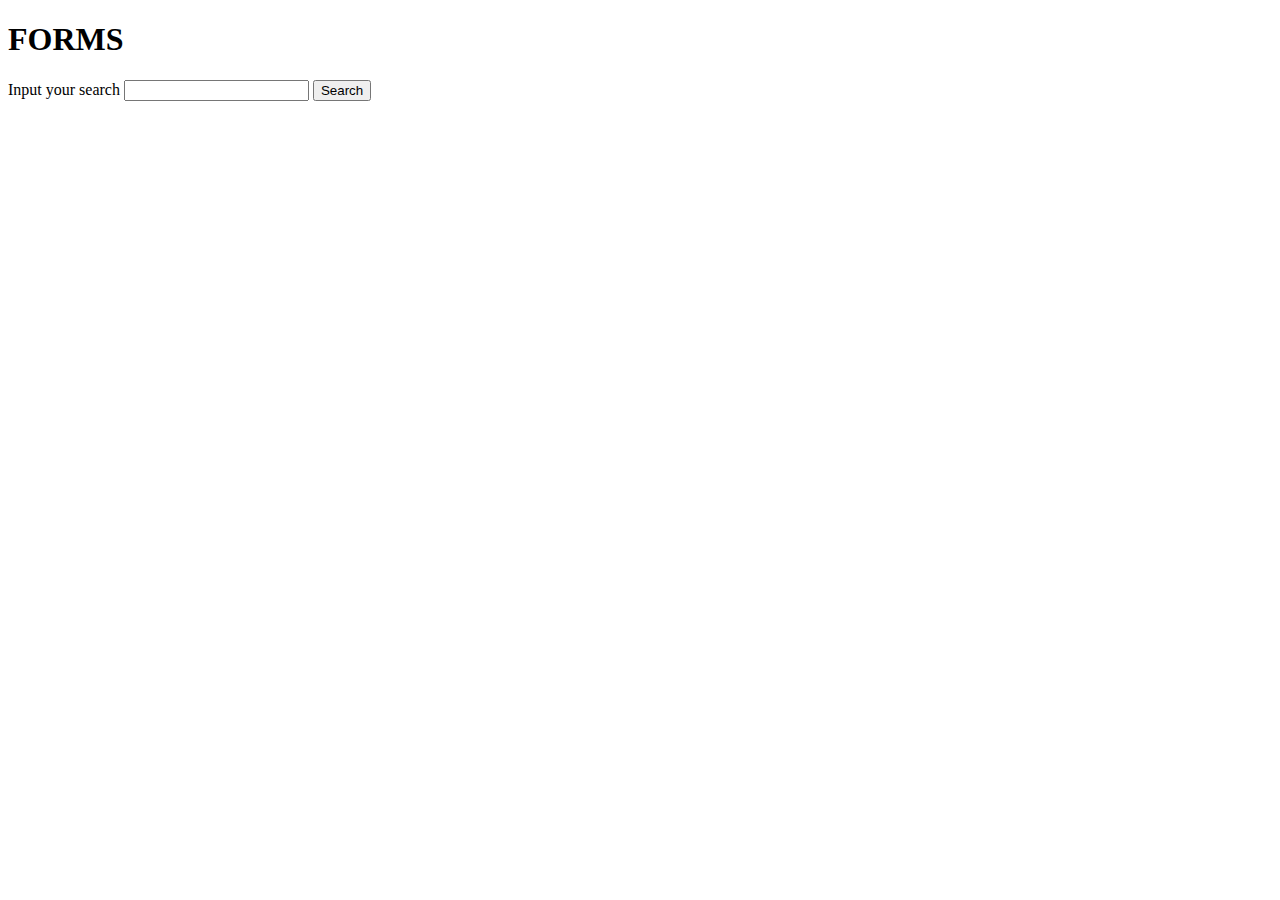
<file: example_1/index.html>
<!DOCTYPE html>
<html lang="en">
<head>
    <meta charset="UTF-8">
    <meta name="viewport" content="width=device-width, initial-scale=1.0">
    <title>Document</title>
</head>
<body>
    <h1>FORMS</h1>
    <form action="https://www.google.ru/ " method="get">
      <label for="search-input">Input your search</label>
      <input type="text" id="search-input" name="search">
      <button type = "submit" >Search</button>
    </form>
</body>
</html>
</file>
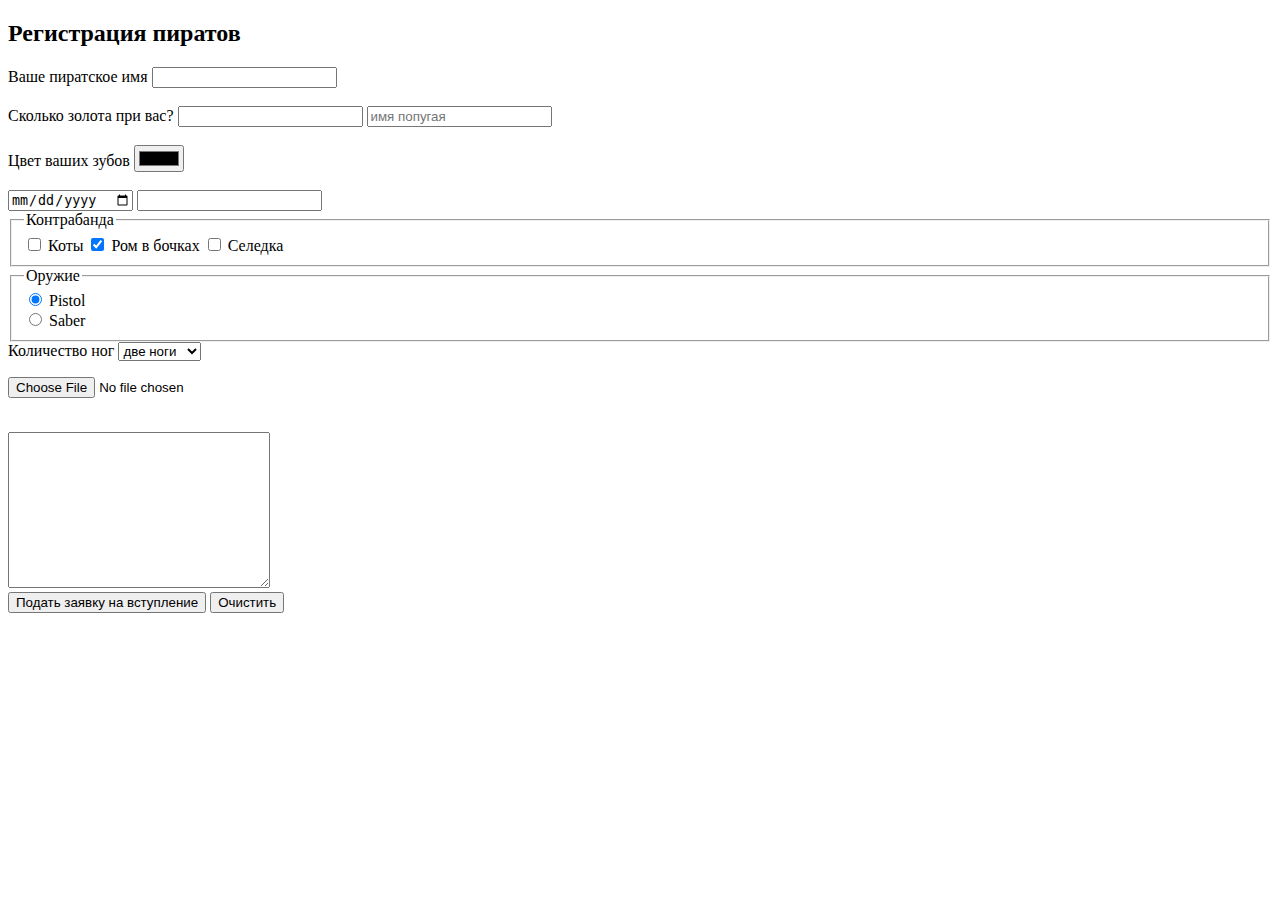
<file: example_1/example_2/index.html>
<!DOCTYPE html>
<html lang="en">
<head>
    <meta charset="UTF-8">
    <meta name="viewport" content="width=device-width, initial-scale=1.0">
    <title>Document</title>
</head>
<body>
    <h2>Регистрация пиратов</h2>
    <form action="./home.html" method="get">
    <label for="nick-name-infut">Ваше пиратское имя</label>
    <input type="text" name="nick-name" id="nick-name-infut" required > <br><br>
    <label for="gold-input">Сколько золота при вас?</label>
    <input type="number" name="gold" id = "gold-input" required>
    <input type="text" placeholder="имя попугая" name="parrot"><br><br>
    <label for="teeth-color">Цвет ваших зубов</label>
    <input type="color" name="teeth-color"><br><br>
    <input type="date" name = "birth-date"></input>
    <input type="email" name="email" id="email-input">
    <fieldset>
        <legend>Контрабанда</legend>
        <input type="checkbox" name="cats" id="cats-input">
        <label for="cats-input">Коты</label>

        <input type="checkbox" name="Alcohol" id="Alcohol-Rum" checked>
        <label for="Alcohol-Rum">Ром в бочках</label>

        <input type="checkbox" name="herring" id="herring-input">
        <label for="herring-input">Селедка</label>
    </fieldset>  
    <fieldset>
        <legend>Оружие</legend>
        <div>
            <input type="radio" name="weapon" id="radio-pistol" value="pistol" checked>
            <label for="radio-pistol">Pistol</label>
        </div>
        <div>
            <input type="radio" name="weapon" id="radio-saber" value="saber">
            <label for="radio-saber">Saber</label>
        </div>
    </fieldset> 
    <label for="legs-input">Количество ног</label>
    <select name="number-of-legs" id="legs-input">
        <option value="1">одна нога</option>
        <option value="2" selected>две ноги</option>
        <option value="3">три ноги</option>
    </select>
    <div>
        <p><input type="file" name="userfoto"></p>
    </div><br>
   
    <div>
    <textarea name="text" id="" cols="30" rows="10"></textarea>
    </div>


<button type="submit">Подать заявку на вступление</button>
<button type="reset">Очистить</button>

    </form>
</body>
</html>
</file>
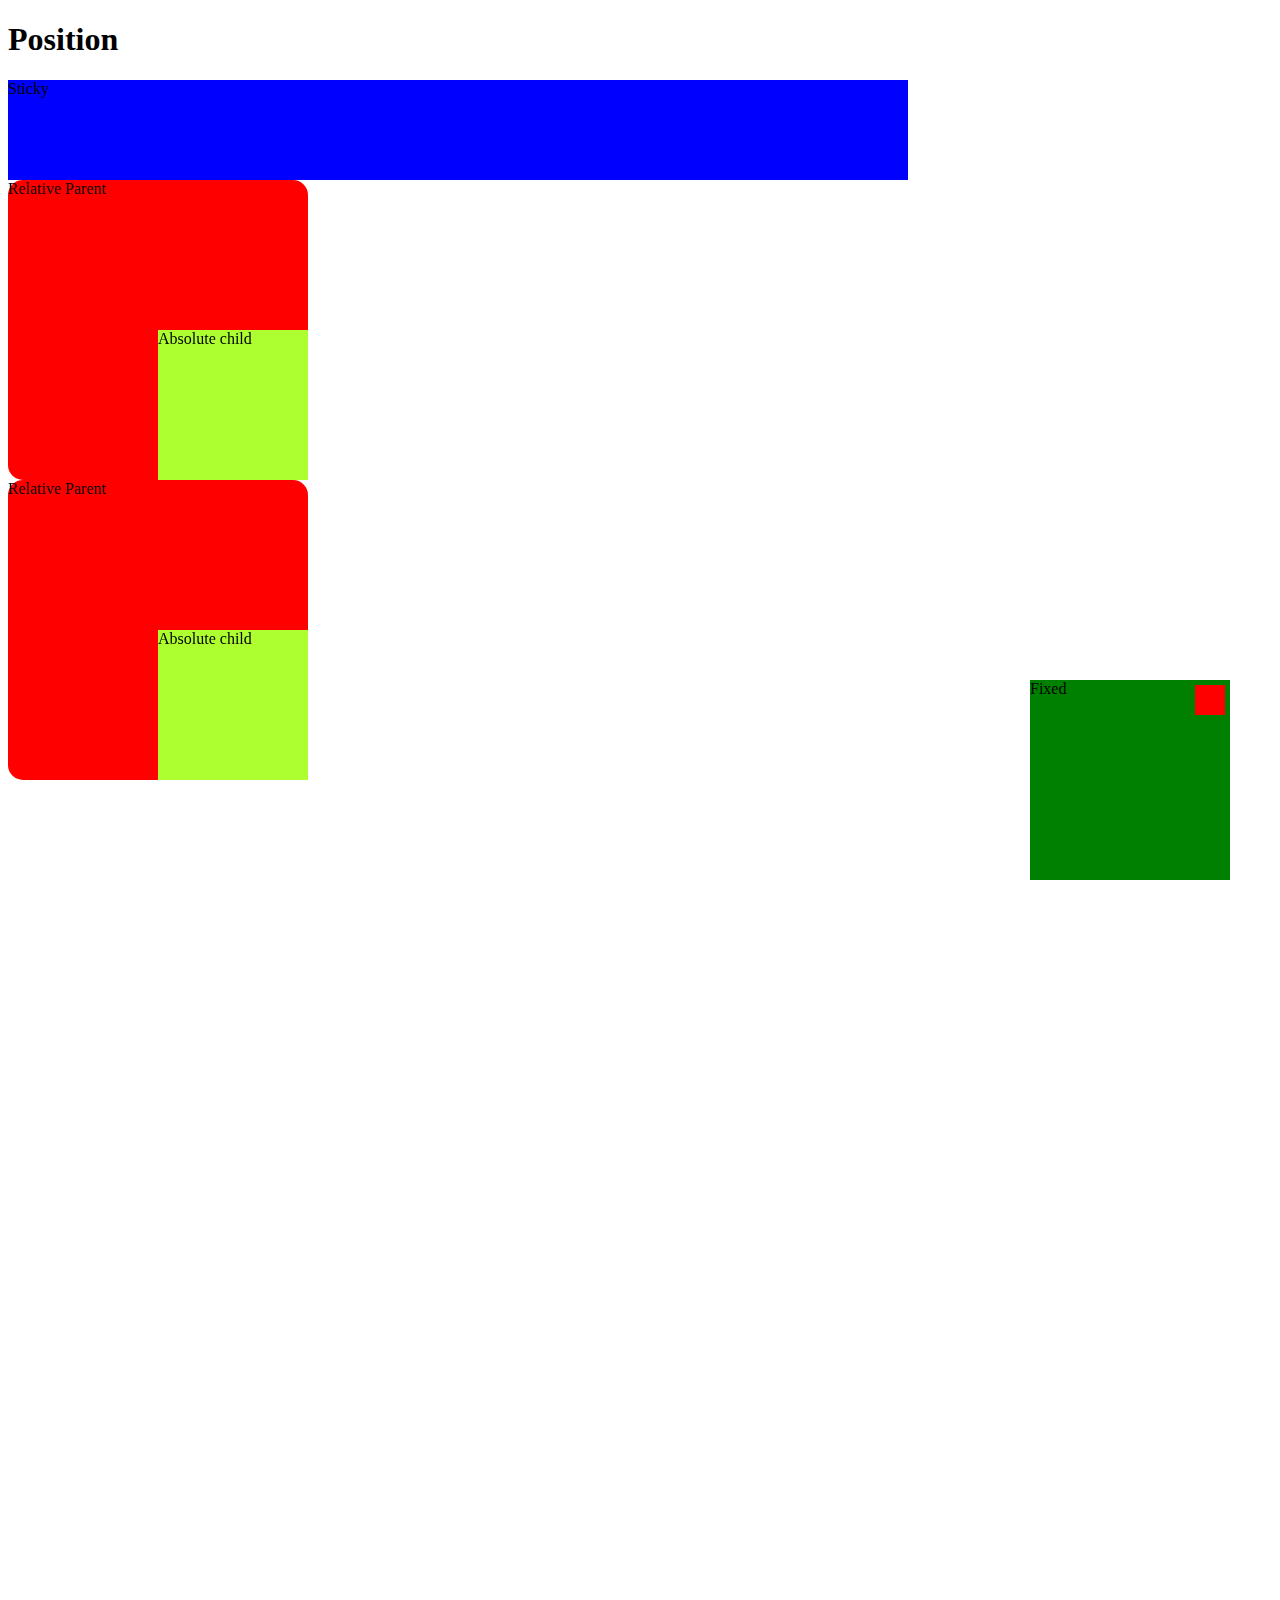
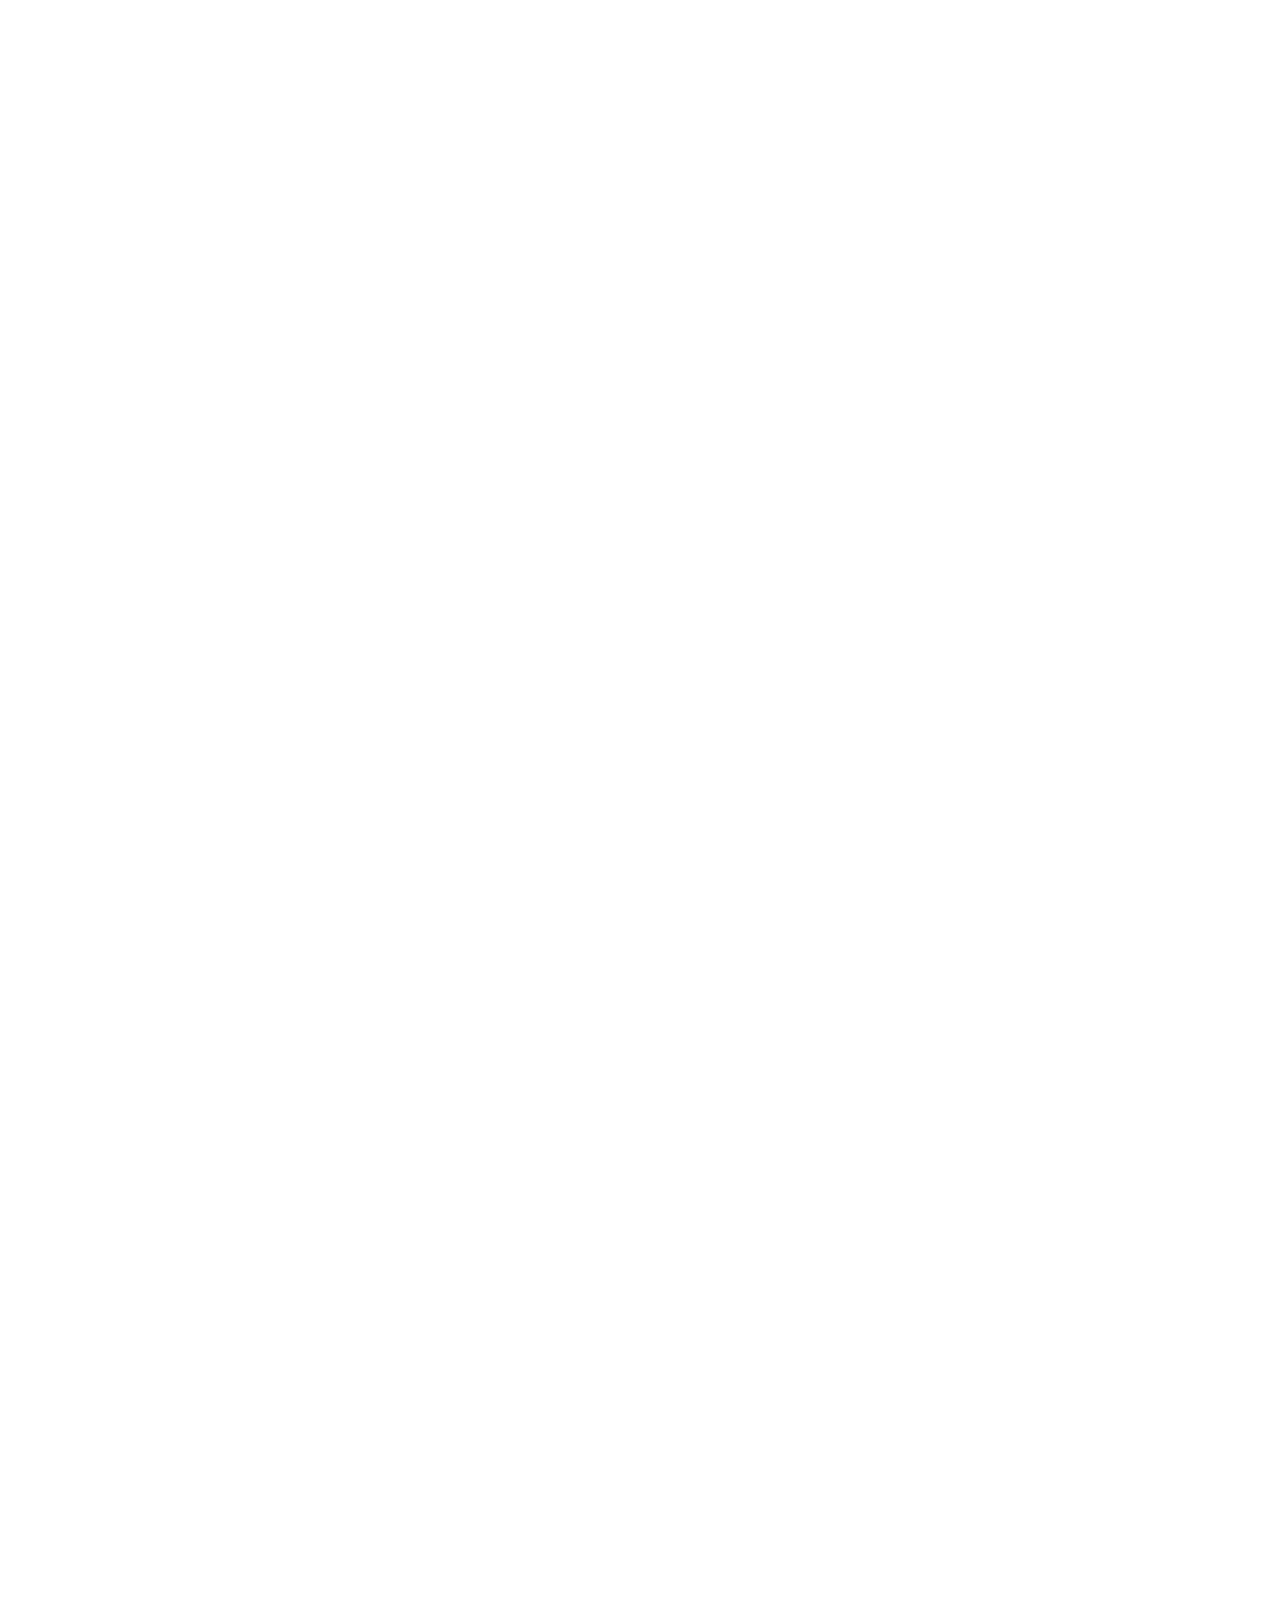
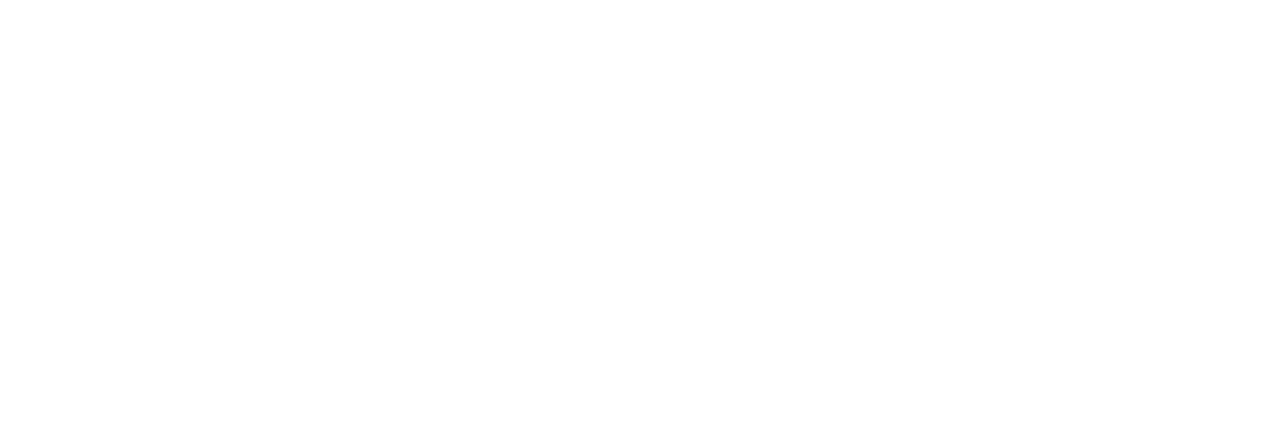
<file: example_1/example_2/fixed-sticky/index.html>
<!DOCTYPE html>
<html lang="en">
<head>
    <link rel="stylesheet" href="style.css">
    <meta charset="UTF-8">
    <meta name="viewport" content="width=device-width, initial-scale=1.0">
    <title>Fixed-sticky</title>
    
</head>
<body>
    <h1>Position</h1>
 <div class="purple">Sticky</div>

    <div class="parent">
        Relative Parent
        <div class="child">Absolute child</div>
    </div>
   
    <div class="parent">
        Relative Parent
    <div class="child">Absolute child</div>
    <div class="advert">
        Fixed
        <div class="small-red-box"></div>
    </div>
</body>
</html>
</file>
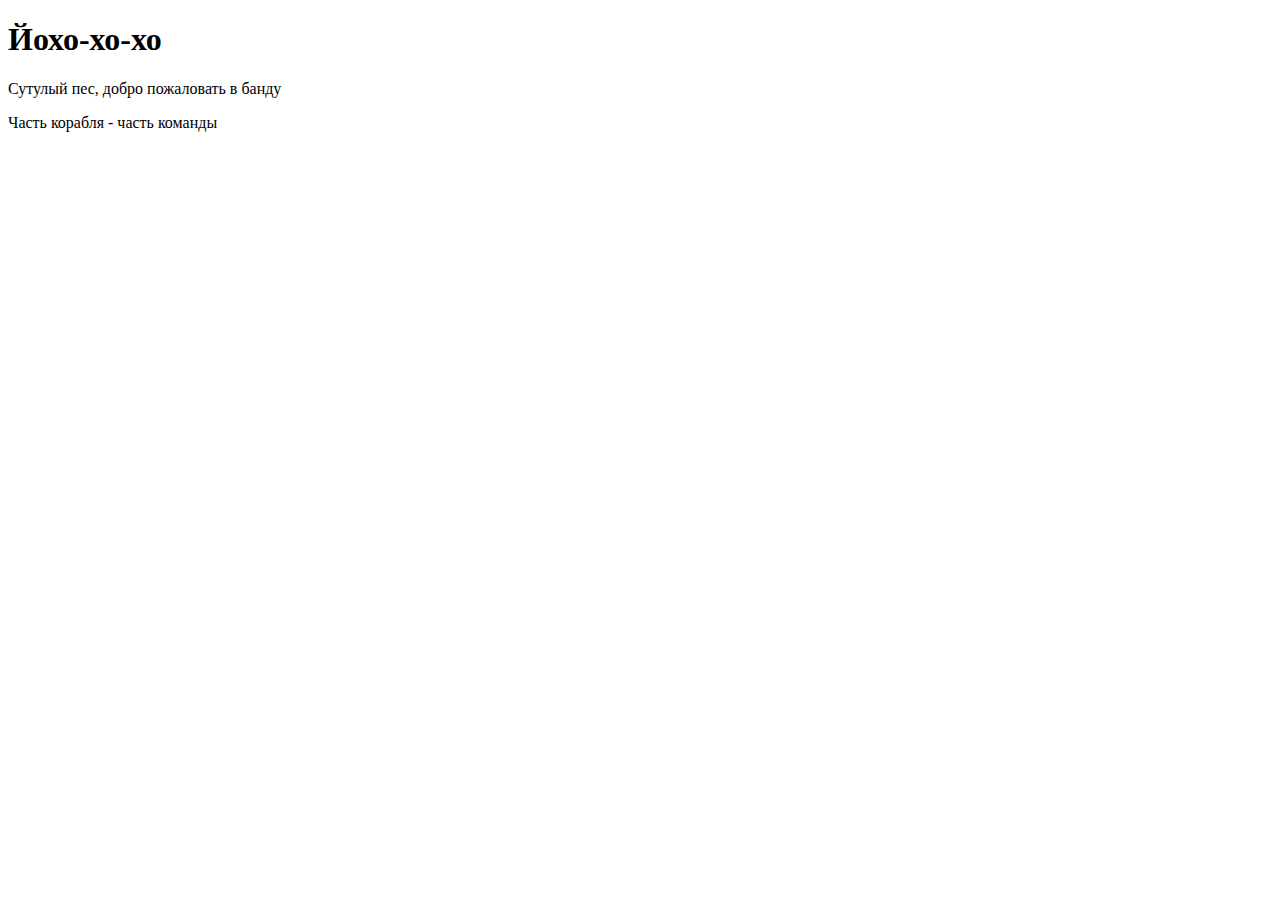
<file: example_1/example_2/home.html>
<!DOCTYPE html>
<html lang="en">
<head>
    <meta charset="UTF-8">
    <meta name="viewport" content="width=device-width, initial-scale=1.0">
    <title>Document</title>
</head>
<body>
    <h1>Йохо-хо-хо</h1>
    <p>Сутулый пес, добро пожаловать в банду</p>
    <p>Часть корабля - часть команды</p>


</body>
</html>
</file>
<file: example_1/example_2/fixed-sticky/style.css>
body{
    height: 400vh;
    /* 100vh - это 100 % высоты окна браузера
     100 vw - это 100 % ширина браузера*/
}
.parent{
    background-color: red;
    border-radius: 15px;
    width: 300px;
    height: 300px;
    position: relative;
    z-index: 10;
}
.child{
    background-color: greenyellow;
    width: 50%;
    height: 50%;
    position: absolute;
    bottom: 0;
    right: 0%;
}
.advert{
    background-color:green ;
    width: 200px;
    height: 200px;
    bottom: 20px;
    right: 50px;
    position: fixed;
}
.purple{
    width: 900px;
    height: 100px;
    background-color: blue;
    position: sticky;
    top: 50px;
    z-index: 2;
}
.small-red-box{
    position: absolute;
    top: 5px;
    right: 5px;
    width: 30px;
    height: 30px;
    background-color: red;
}
</file>
